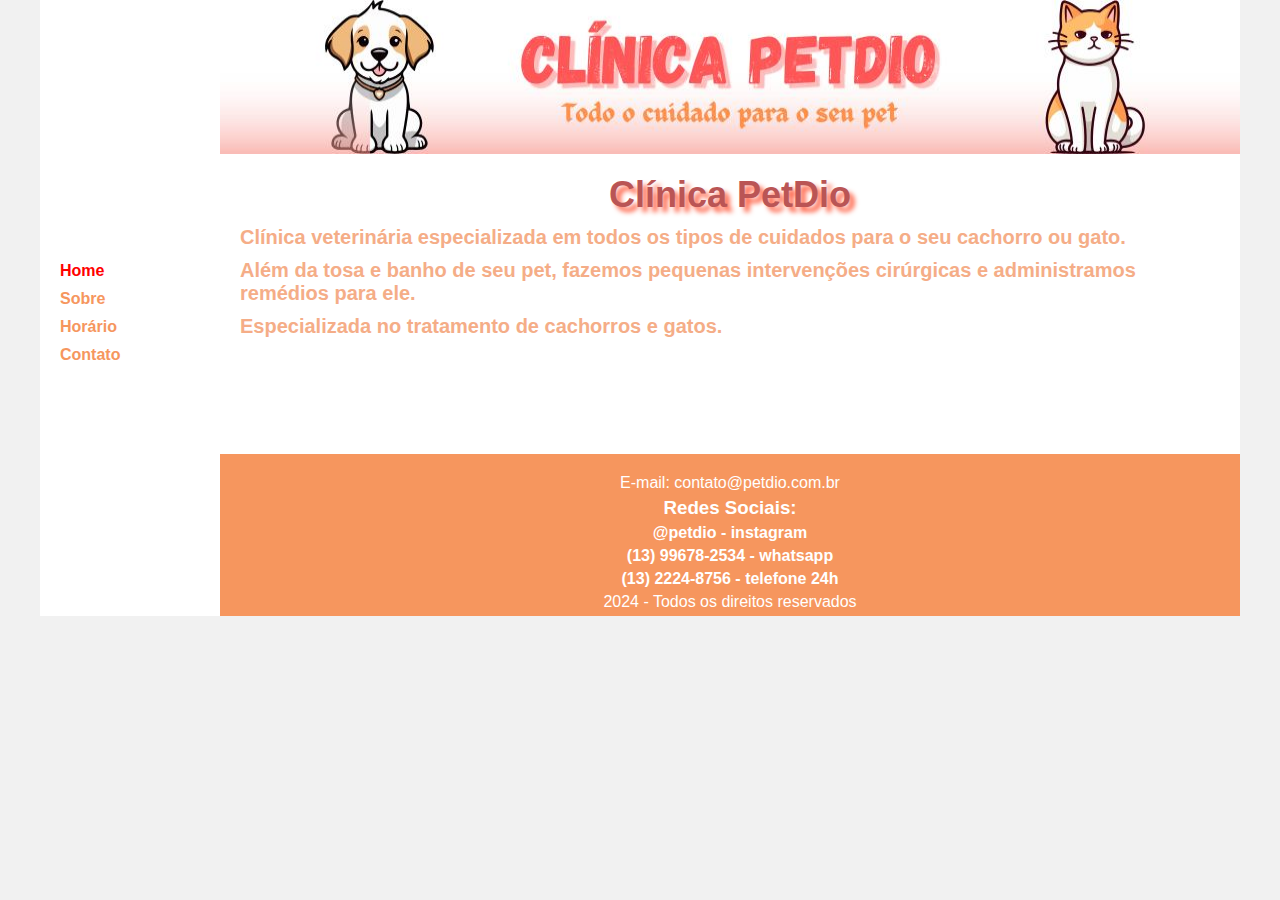
<file: index.html>
<!DOCTYPE html>
<html lang="pt-br">
<head>
    <meta charset="UTF-8">
    <meta http-equiv="X-UA-Compatible" content="IE=edge">
    <meta name="viewport" content="width=device-width, initial-scale=1.0">
    <title>Clínica PetDio</title>
    <link rel="stylesheet" href="./assets/css/base.css">
    <style>    
      h1{
        text-align: center;
        color: rgb(186, 85, 85);
        font-weight: 900;
        font-size: 36px;
        text-shadow: 5px 5px 5px tomato;
      }
      p{
        margin: 10px 0;
        font-size: 20px;  
        color: #F5AD87; 
        font-weight: 900;     
      }
      
    </style>
</head>
<body>
    <div class="wrapper">
        <div class="menu">
            <ul>
                <li><a class="selected" href="index.html">Home</a></li>
                <li><a href="sobre.html">Sobre</a></li>
                <li><a href="horario.html">Horário</a></li>
                <li><a href="contato.html">Contato</a></li>
            </ul>
        </div>

        <div class="main">
            <div class="header">
                <img src="./assets/images/home.jpg" height="100%" width="100%" alt="">
            </div>
    
            <div class="content">
                <h1>Clínica PetDio</h1>
                <p>Clínica veterinária especializada em todos os tipos de cuidados para o seu cachorro ou gato.</p>
                <p>
                  Além da tosa e banho de seu pet, fazemos pequenas intervenções cirúrgicas e administramos remédios para ele.
                </p>
                <p>
                  Especializada no tratamento de cachorros e gatos.
                </p>
            </div>
    
            <div class="footer">
                <div>E-mail: contato@petdio.com.br</div>
                <div>
                  <h3>Redes Sociais:</h3>
                  <h4>@petdio - instagram</h4>
                  <h4>(13) 99678-2534 - whatsapp</h4>                  
                </div>
                <div><h4>(13) 2224-8756 - telefone 24h</h4></div>                
                <div>2024 - Todos os direitos reservados</div>                                
            </div>
        </div>
    </div>
</body>
</html>
</file>
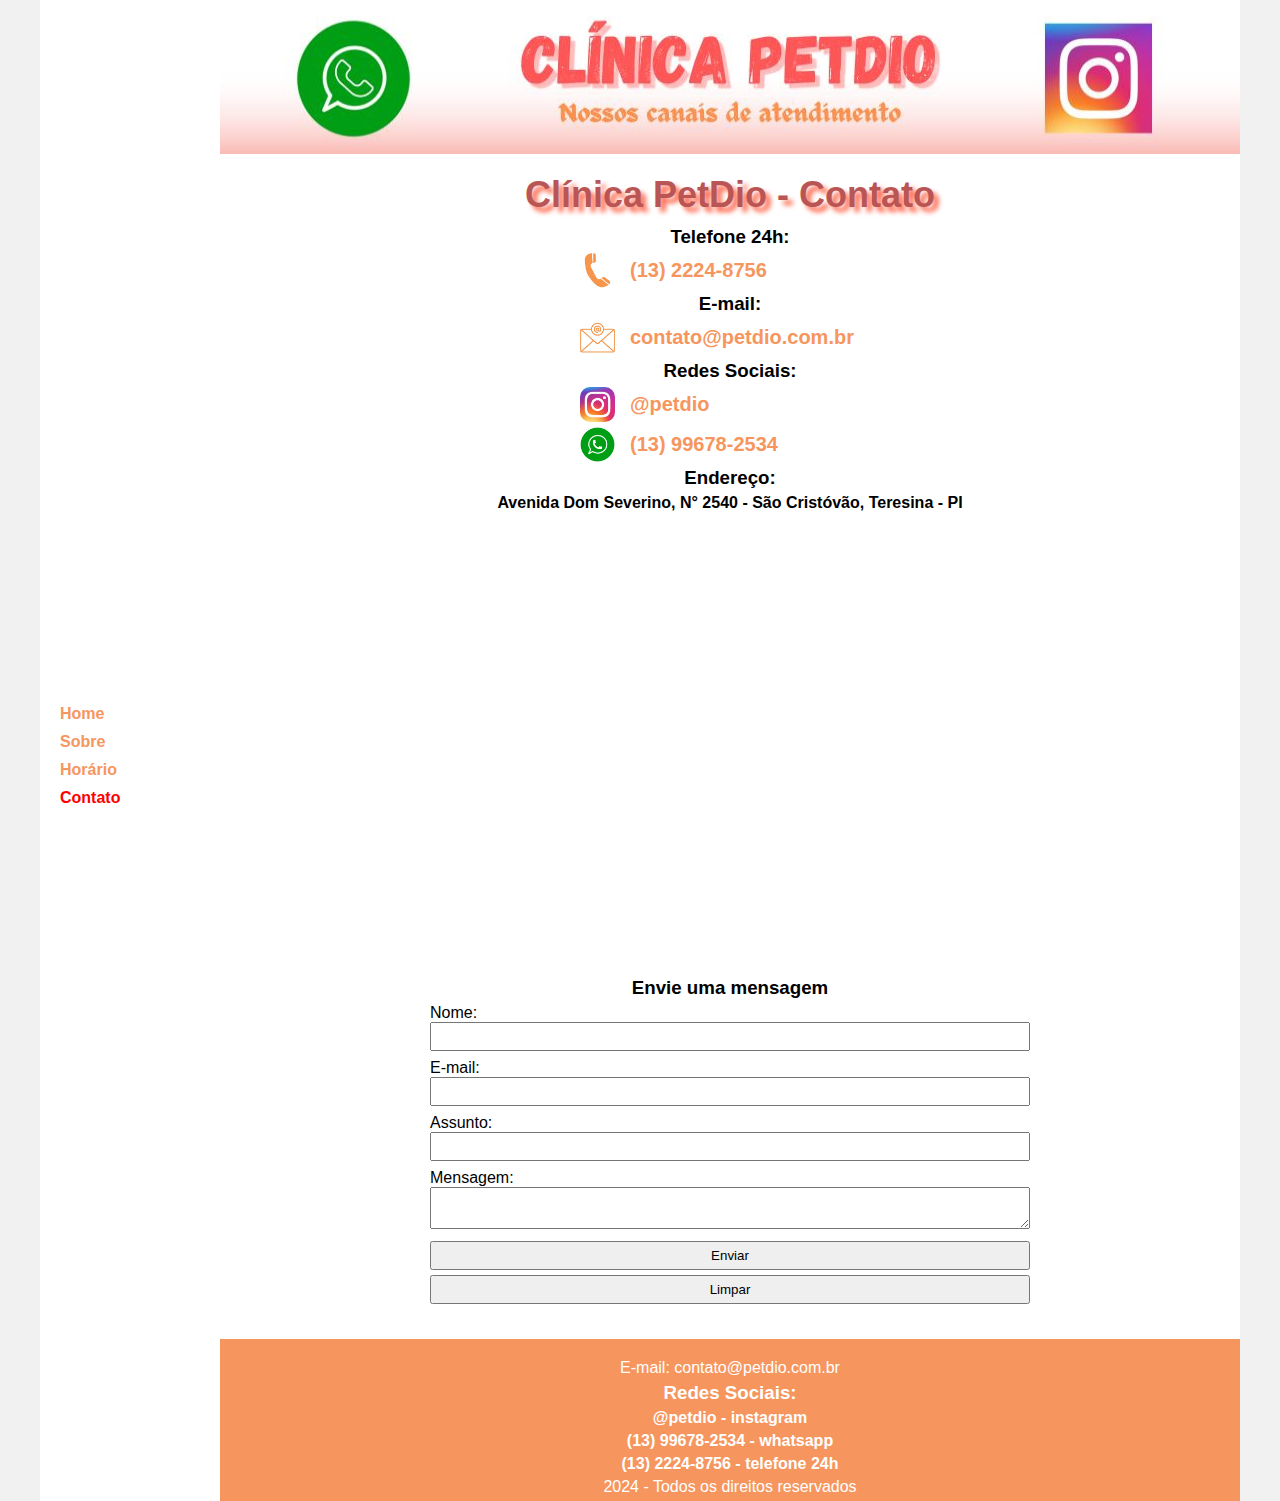
<file: contato.html>
<!DOCTYPE html>
<html lang="pt-br">
<head>
    <meta charset="UTF-8">
    <meta http-equiv="X-UA-Compatible" content="IE=edge">
    <meta name="viewport" content="width=device-width, initial-scale=1.0">
    <title>Clínica PetDio</title>
    <link rel="stylesheet" href="./assets/css/base.css">
    <style>
      h1{
        text-align: center;
        color: rgb(186, 85, 85);
        font-weight: 900;
        font-size: 36px;
        text-shadow: 5px 5px 5px tomato;
        margin-bottom: 10px;
      }
      .content h4{      
        display: flex;
        align-items: center;
        justify-content: flex-start;
      }
      .content h4 span{
        font-size: 20px;
        margin-left: 15px;
        color: #F6965E;
      }
      .content h3{
        text-align: center;
      }
      .contatos{
        margin: auto;
        width: 300px;        
      }
      .endereco{
        display: flex;
        flex-direction: column;
        align-items: center;
      }
      .formulario{
        margin: 10px auto;
        width: 600px;
      }
      form{
        display: flex;
        flex-direction: column;
        justify-content: center;
        align-items: center;
        width: 100%;
      }
      form label{
        width: 100%;
        margin-bottom: 8px;
      }
      input, textarea, button{
        width: 100%;
        padding: 5px 10px;
      }
      button{
        margin-bottom: 5px;
      }
    </style>
</head>
<body>
    <div class="wrapper">
        <div class="menu">
            <ul>
                <li><a href="index.html">Home</a></li>
                <li><a href="sobre.html">Sobre</a></li>
                <li><a href="horario.html">Horário</a></li>
                <li><a class="selected" href="contato.html">Contato</a></li>
            </ul>
        </div>

        <div class="main">
            <div class="header">
              <img src="./assets/images/contato.jpg" height="100%" width="100%" alt="">
            </div>
    
            <div class="content">
              <h1>Clínica PetDio - Contato</h1>
              <div class="contatos">
                <h3>Telefone 24h:</h3>
                <h4><img src="./assets/images/fone.jpg" alt="Telefone" height="35"><span>(13) 2224-8756</span></h4>
                <h3>E-mail:</h3>
                <h4><img src="./assets/images/email.jpg" alt="E-mail" height="35"><span>contato@petdio.com.br</span></h4>
                <h3>Redes Sociais:</h3>
                <h4><img src="./assets/images/insta.png" alt="instagram" style="border-radius: 10px;" height="35"><span>@petdio</span> </h4>
                <h4><img src="./assets/images/whats.png" alt="whatsapp" height="35"><span>(13) 99678-2534</span></h4>                               
              </div>
              <div class="endereco">
                <h3>Endereço:</h3>
                <h4>Avenida Dom Severino, N° 2540 - São Cristóvão, Teresina - PI</h4>
                <iframe src="https://www.google.com/maps/embed?pb=!1m18!1m12!1m3!1d248.38788849443986!2d-42.77808449513862!3d-5.0702983062618925!2m3!1f0!2f0!3f0!3m2!1i1024!2i768!4f13.1!3m3!1m2!1s0x78e3a24f2158613%3A0x6a229fb3f9afcb49!2sAv.%20Dom%20Severino%2C%202540%20-%20S%C3%A3o%20Crist%C3%B3v%C3%A3o%2C%20Teresina%20-%20PI%2C%2064049-375!5e0!3m2!1spt-BR!2sbr!4v1730656274231!5m2!1spt-BR!2sbr" width="600" height="450" style="border:0;" allowfullscreen="" loading="lazy" referrerpolicy="no-referrer-when-downgrade"></iframe>   
              </div>
              <div class="formulario">
                <h3>Envie uma mensagem</h3>
                <form action="">
                  <label for="nome">
                    Nome: <br>
                    <input type="text" name="nome" id="nome" required>
                  </label>
                  <label for="email">E-mail: <br>
                    <input type="email" name="email" id="email" required>
                  </label>
                  <label for="assunto">
                    Assunto: <br>
                    <input type="text" name="assunto" id="assunto" required>
                  </label>
                  <label for="msg">
                    Mensagem:  <br>
                    <textarea name="msg" id="msg" required></textarea>
                  </label>
                  <button type="submit">Enviar</button>
                  <button type="reset">Limpar</button>
                </form>
              </div>
            </div>
    
            <div class="footer">
              <div>E-mail: contato@petdio.com.br</div>
              <div>
                <h3>Redes Sociais:</h3>
                <h4>@petdio - instagram</h4>
                <h4>(13) 99678-2534 - whatsapp</h4>                  
              </div>
              <div><h4>(13) 2224-8756 - telefone 24h</h4></div>                
              <div>2024 - Todos os direitos reservados</div>   
            </div>
        </div>
    </div>
</body>
</html>
</file>
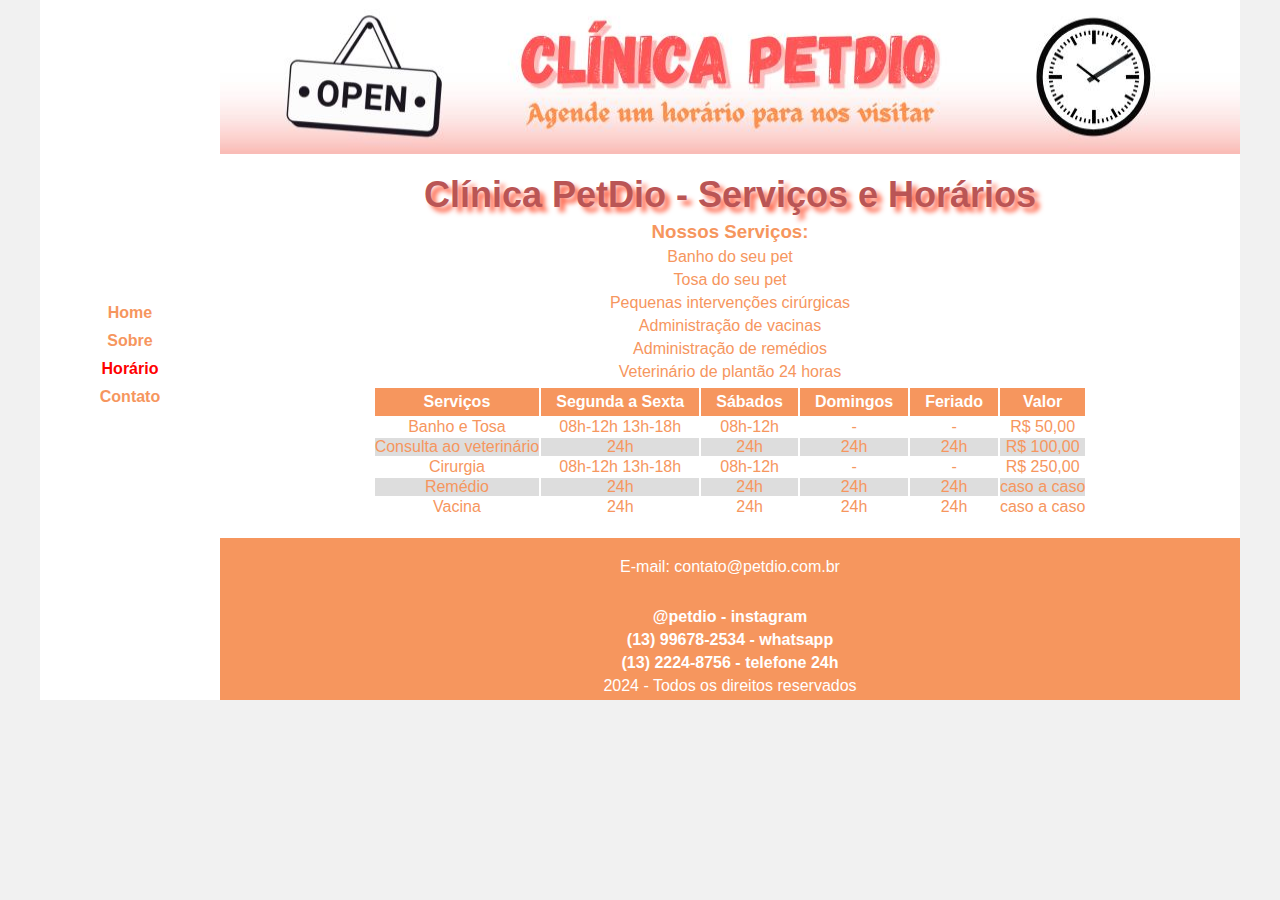
<file: horario.html>
<!DOCTYPE html>
<html lang="pt-br">
<head>
    <meta charset="UTF-8">
    <meta http-equiv="X-UA-Compatible" content="IE=edge">
    <meta name="viewport" content="width=device-width, initial-scale=1.0">
    <title>Clínica PetDio</title>
    <link rel="stylesheet" href="./assets/css/base.css">
    <style>
      h1{
        text-align: center;
        color: rgb(186, 85, 85);
        font-weight: 900;
        font-size: 36px;
        text-shadow: 5px 5px 5px tomato;
      }
      table th{
        background-color: #F6965E;
        color: white;
        font-weight: bold;
        padding: 5px 15px;
      }
      h3, li{
        color: #F6965E;
        margin: 5px 0px;
        text-align: center;
      }
      table td{
        text-align: center;
        color: #F6965E;
      }
      table{
        margin: auto;
      }

      table tr:nth-child(even){
        background-color: #ddd;
      }
      table tbody tr:hover{
        cursor: pointer;
        background-color: #eee;
      }
      
    </style>
</head>
<body>
    <div class="wrapper">
        <div class="menu">
            <ul>
                <li><a href="index.html">Home</a></li>
                <li><a href="sobre.html">Sobre</a></li>
                <li><a class="selected" href="horario.html">Horário</a></li>
                <li><a href="contato.html">Contato</a></li>
            </ul>
        </div>

        <div class="main">
            <div class="header">
              <img src="./assets/images/horario.jpg" height="100%" width="100%" alt="">
            </div>
    
            <div class="content">
              <h1>Clínica PetDio - Serviços e Horários</h1>
              <h3>Nossos Serviços:</h3>
              <ul>
                <li>Banho do seu pet</li>
                <li>Tosa do seu pet</li>
                <li>Pequenas intervenções cirúrgicas</li>
                <li>Administração de vacinas</li>
                <li>Administração de remédios</li>
                <li>Veterinário de plantão 24 horas</li>                                
              </ul>

              <table>
                <thead>
                  <tr>
                    <th>Serviços</th>
                    <th>Segunda a Sexta</th>
                    <th>Sábados</th>
                    <th>Domingos</th>
                    <th>Feriado</th>
                    <th>Valor</th>
                  </tr>                                    
                </thead>
                <tbody>
                  <tr>
                    <td>Banho e Tosa</td>
                    <td>08h-12h 13h-18h</td>
                    <td>08h-12h</td>
                    <td>-</td>
                    <td>-</td>
                    <td>R$ 50,00</td>
                  </tr>
                  <tr>
                    <td>Consulta ao veterinário</td>
                    <td>24h</td>
                    <td>24h</td>
                    <td>24h</td>
                    <td>24h</td>
                    <td>R$ 100,00</td>
                  </tr>
                  <tr>
                    <td>Cirurgia</td>
                    <td>08h-12h 13h-18h</td>
                    <td>08h-12h</td>
                    <td>-</td>
                    <td>-</td>
                    <td>R$ 250,00</td>
                  </tr>
                  <tr>
                    <td>Remédio</td>
                    <td>24h</td>
                    <td>24h</td>
                    <td>24h</td>
                    <td>24h</td>
                    <td>caso a caso</td>
                  </tr>
                  <tr>
                    <td>Vacina</td>
                    <td>24h</td>
                    <td>24h</td>
                    <td>24h</td>
                    <td>24h</td>
                    <td>caso a caso</td>
                  </tr>
                </tbody>
              </table>
            </div>
    
            <div class="footer">
              <div>E-mail: contato@petdio.com.br</div>
              <div>
                <h3>Redes Sociais:</h3>
                <h4>@petdio - instagram</h4>
                <h4>(13) 99678-2534 - whatsapp</h4>                  
              </div>
              <div><h4>(13) 2224-8756 - telefone 24h</h4></div>                
              <div>2024 - Todos os direitos reservados</div>   
            </div>
        </div>
    </div>
</body>
</html>
</file>
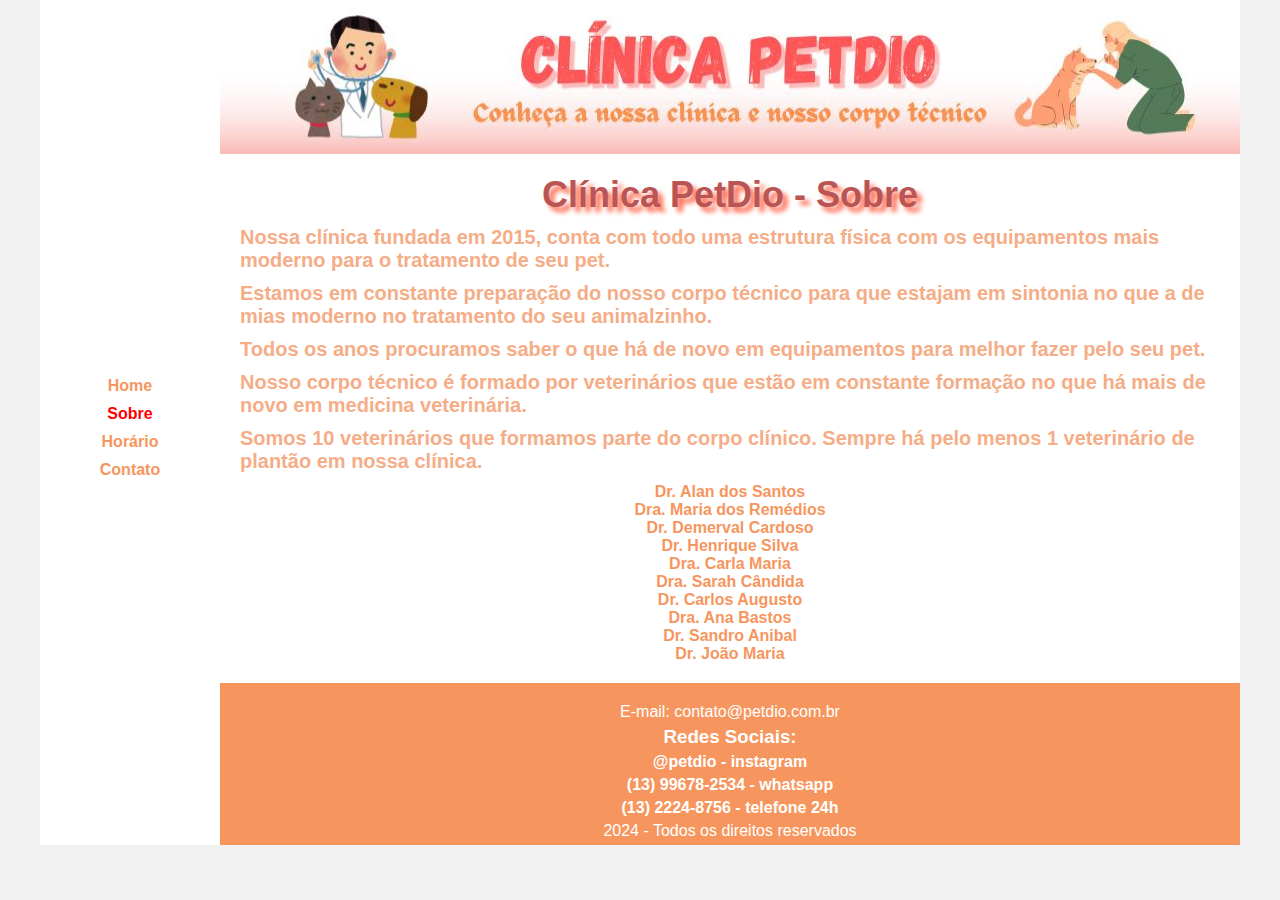
<file: sobre.html>
<!DOCTYPE html>
<html lang="pt-br">
<head>
    <meta charset="UTF-8">
    <meta http-equiv="X-UA-Compatible" content="IE=edge">
    <meta name="viewport" content="width=device-width, initial-scale=1.0">
    <title>Clínica PetDio</title>
    <link rel="stylesheet" href="./assets/css/base.css">
    <style>
      h1{
        text-align: center;
        color: rgb(186, 85, 85);
        font-weight: 900;
        font-size: 36px;
        text-shadow: 5px 5px 5px tomato;
      }
      p{
        margin: 10px 0;
        font-size: 20px;  
        color: #F5AD87; 
        font-weight: 900;     
      }
      ul{
        text-align: center;
      }
      li{
        color: #F6965E;
        font-weight: bold;
      }
    </style>
</head>
<body>
    <div class="wrapper">
        <div class="menu">
            <ul>
                <li><a href="index.html">Home</a></li>
                <li><a class="selected" href="sobre.html">Sobre</a></li>
                <li><a href="horario.html">Horário</a></li>
                <li><a href="contato.html">Contato</a></li>
            </ul>
        </div>

        <div class="main">
            <div class="header">
              <img src="./assets/images/sobre.jpg" height="100%" width="100%" alt="">
            </div>
    
            <div class="content">
              <h1>Clínica PetDio - Sobre</h1>
              <p>Nossa clínica fundada em 2015, conta com todo uma estrutura física com os equipamentos mais moderno para o tratamento de seu pet.</p>
              <p>
                Estamos em constante preparação do nosso corpo técnico para que estajam em sintonia no que a de mias moderno no tratamento do seu animalzinho. 
              </p>
              <p>
                Todos os anos procuramos saber o que há de novo em equipamentos para melhor fazer pelo seu pet.
              </p>
              <p>
                Nosso corpo técnico é formado por veterinários que estão em constante formação no que há mais de novo em medicina veterinária.
              </p>
              <p>
                Somos 10 veterinários que formamos parte do corpo clínico. Sempre há pelo menos 1 veterinário de plantão em nossa clínica.
              </p>
              <ul>
                <li>Dr. Alan dos Santos</li>
                <li>Dra. Maria dos Remédios</li>
                <li>Dr. Demerval Cardoso</li>
                <li>Dr. Henrique Silva</li>
                <li>Dra. Carla Maria</li>
                <li>Dra. Sarah Cândida</li>
                <li>Dr. Carlos Augusto</li>
                <li>Dra. Ana Bastos</li>
                <li>Dr. Sandro Anibal</li>
                <li>Dr. João Maria</li>
              </ul>
            </div>
    
            <div class="footer">
              <div>E-mail: contato@petdio.com.br</div>
              <div>
                <h3>Redes Sociais:</h3>
                <h4>@petdio - instagram</h4>
                <h4>(13) 99678-2534 - whatsapp</h4>                  
              </div>
              <div><h4>(13) 2224-8756 - telefone 24h</h4></div>                
              <div>2024 - Todos os direitos reservados</div>   
            </div>
        </div>
    </div>
</body>
</html>
</file>
<file: assets/css/base.css>
html,
body {
  margin: 0;
}

* {
  margin: 0;
  padding: 0;
  box-sizing: border-box;
  list-style: none;
  text-decoration: none;
  font-family: "Trebuchet MS", "Lucida Sans Unicode", "Lucida Grande",
    "Lucida Sans", Arial, sans-serif;
}

body {
  background-color: #f1f1f1;
  display: flex;
  justify-content: center;
}

.wrapper {
  width: 1200px;
  display: flex;
  margin: 0 auto;
  background-color: aquamarine;
}
.main {
  display: flex;
  flex-flow: column;
  width: 85%;
}
.menu {
  width: 15%;
  background-color: #fff;
  padding: 10px 20px 0px;
  display: flex;
  flex-direction: column;
  justify-content: center;
}

.menu ul li a.selected{
  color: red;
}

.menu ul li a,
.menu ul li {
  color: #f6965e;
  font-weight: bold;
  margin: 10px 0;
}
.header {
  background-color: rgb(5, 108, 108);
  min-height: 150px;
}
.content {
  background-color: white;
  min-height: 300px;
  padding: 20px;
}
.footer {  
  background-color: rgb(246, 150, 94);
  color: #fff;
  min-height: 150px;
  text-align: center;
}

.footer div:nth-child(1){
  margin-top: 20px;
}
.footer div, h3, h4{
  margin-bottom: 5px;
}
</file>
